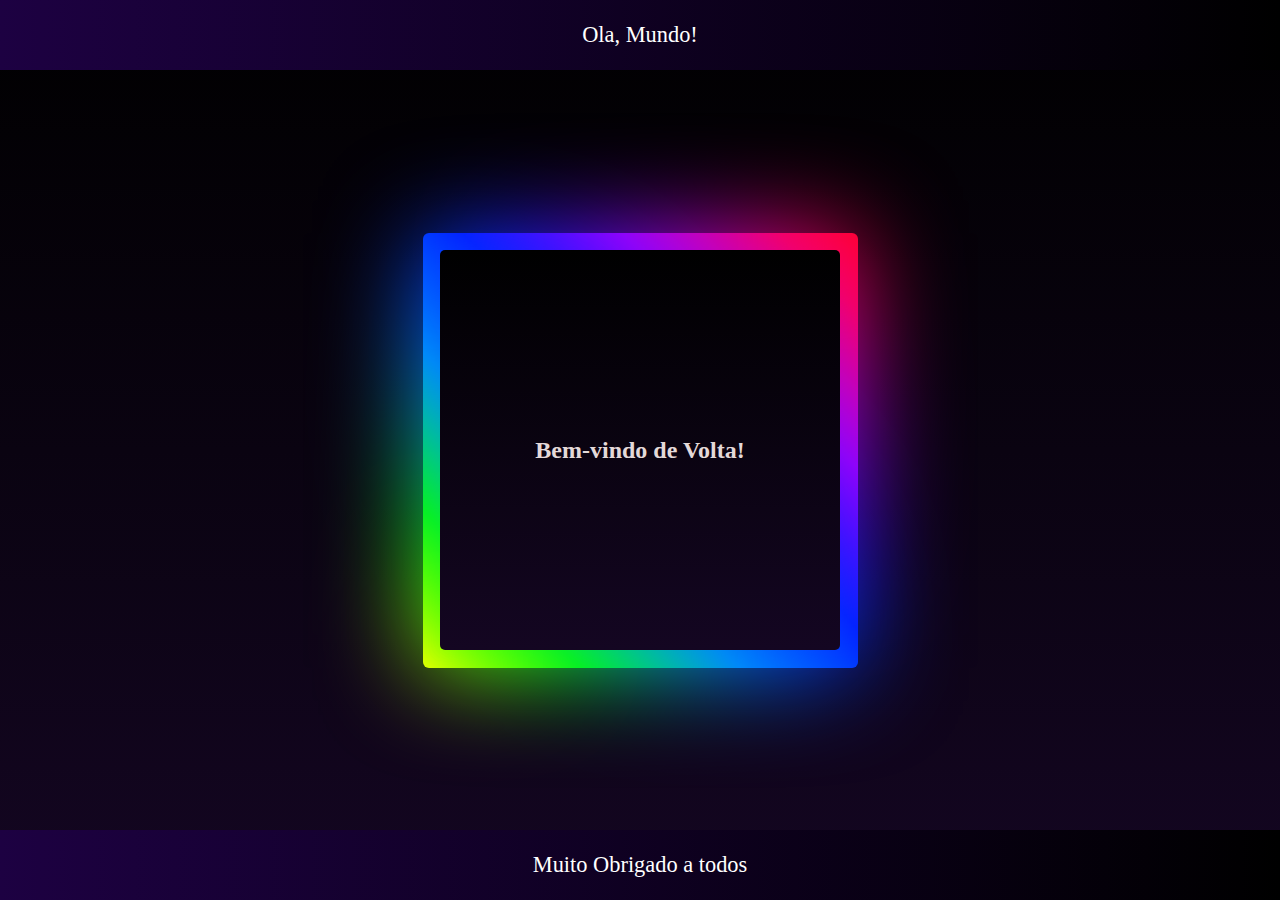
<file: Box colorido/index.html>
<!DOCTYPE html>
<html lang="pt-br">
<head>
    <meta charset="UTF-8">
    <meta name="viewport" content="width=device-width, initial-scale=1.0">
    <title>Document</title>
    <link rel="stylesheet" href="style.css">
</head>
<body>
    <header>
        <p>Ola, Mundo!</p>
    </header>
    <div class="caixa">
        <P>Bem-vindo de Volta!</P>
    </div>
    <footer>
        <p>Muito Obrigado a todos</p>
    </footer>
</body>
</html>
</file>
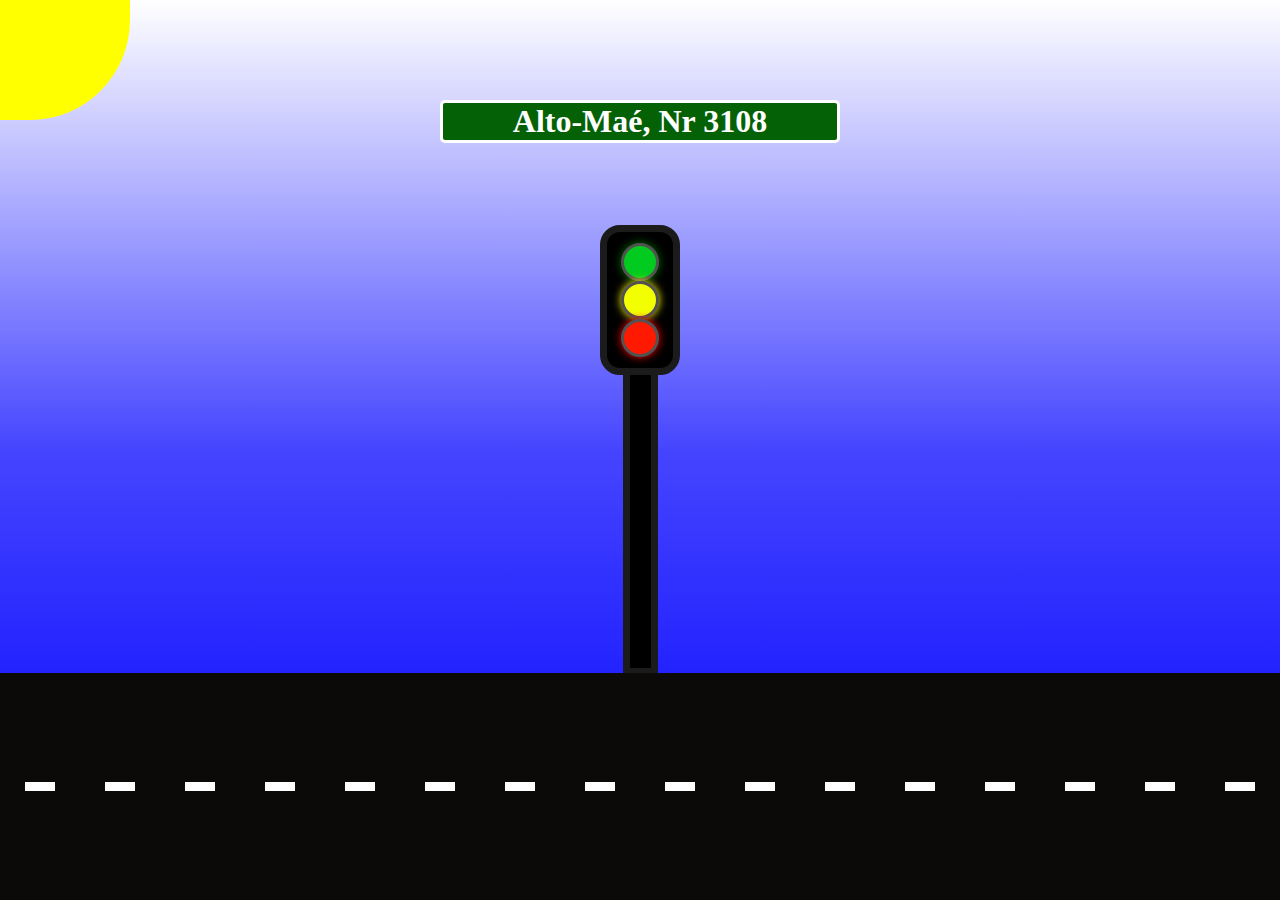
<file: Paisagem simples/index.html>
<!DOCTYPE html>
<html lang="pt-br">
<head>
    <meta charset="UTF-8">
    <meta name="viewport" content="width=device-width, initial-scale=1.0">
    <link rel="stylesheet" href="estilos.css">
    <title>Document</title>
</head>
<body>
    <div class="sol"></div>
        <H1>Alto-Maé, Nr 3108</H1><br><br>
        <div class="semaforo">
            <div class="caixa">
                <div class="verde"></div>
                <div class="amarelo"></div>
                <div class="vermelho"></div>
            </div>
            <div class="poste"></div>
        </div>
        <footer>
            <div class="tracejado"></div>
            <div class="tracejado"></div>
            <div class="tracejado"></div>
            <div class="tracejado"></div>
            <div class="tracejado"></div>
            <div class="tracejado"></div>
            <div class="tracejado"></div>
            <div class="tracejado"></div>
            <div class="tracejado"></div>
            <div class="tracejado"></div>
            <div class="tracejado"></div>
            <div class="tracejado"></div>
            <div class="tracejado"></div>
            <div class="tracejado"></div>
            <div class="tracejado"></div>
            <div class="tracejado"></div>
        </footer>
    </body>
</html>
</file>
<file: Box colorido/style.css>
*{
    margin: 0;
    padding: 0;
    box-sizing: border-box;
}

body{
    /* margin: auto; */
    display: flex;
    justify-content: center;
    align-items: center;
    min-height: 100vh; /* altura minima */
    background-image: linear-gradient(to bottom, #000000, #140622);
    /* flex-direction: column; */

}
.caixa{
    display: flex;
    justify-content: center;
    align-items: center;
    position: relative;
    width: 400px;
    height: 400px;
    background-image: linear-gradient(to bottom, #000000, #140622);
    border-radius: 5px;
    /* border: 3px solid ; */
    
}
.caixa p{
    color: rgb(228, 217, 217);
    font-weight: 900;
    font-family: 'Century Gothic';
    font-size: 1.5em;
}
.caixa p:hover{
    cursor: pointer;
    font-size: 1.6em;
    color: white;
    transition: ease-in 1s;
}
.caixa::before, .caixa::after{
    z-index: -1;
    content: "";
    position: absolute;
    width: calc(100% + 35px);
    height: calc(100% + 35px);
    background: linear-gradient(45deg, #ffff00, #00ff00, #0099ff, #001aff, #a200ff, #ff0055, #ff0000, #ffff00, #00ff00, #0099ff, #001aff, #a200ff);
    background-size: 300%; /* espalh/estica as cores */
    border-radius: 6px;
    /* animation: name duration timing-function delay iteration-count direction fill-mode; */
    animation: AnimarBorda 2s linear alternate infinite;
}
.caixa::after{
    filter: blur(50px);
}
@keyframes AnimarBorda{
    0%{
        background-position: 0;
    }
    100%{
        background-position: 300%;
    }
}
footer{ 
    background-image: linear-gradient(to left, black, rgb(29, 1, 66));
    width: 100%;
    height: 70px;
    position: fixed;
    bottom: 0;
    left: 0;
    color: white;
    font-family: 'Century gothic';
    font-size: 1.4em;
    display: flex;
    align-items: center;
    justify-content: center;
    margin: 0px;
}
header{
    background-image: linear-gradient(to left, black, rgb(29, 1, 66));
    width: 100%;
    height: 70px;
    color: white;
    font-family: 'Century gothic';
    font-size: 1.4em;
    position: fixed;
    top: 0;
    right: 0;
    display: flex;
    align-items: center;
    justify-content: center;
    margin: 0px;
}
</file>
<file: Paisagem simples/estilos.css>
*{
    margin: 0;
    padding: 0;
    box-sizing: border-box;
}
body{
    background-image: linear-gradient(to bottom, rgb(255, 255, 255), rgb(69, 69, 255), rgb(0, 0, 255));
    background-attachment: fixed;
    display: flex;
    justify-content: center;
    align-items: center;
    min-height: 100vh; /* altura minima */
}
.sol{
    width: 130px;
    height: 120px;
    background-color: yellow;
    border-bottom-right-radius: 100px;
    position: absolute;
    top: 0;
    left: 0;
}
h1{
    background-color: rgb(5, 97, 5);
    color: white;
    font-family: 'Century Gothic';
    border: 3px solid white;
    border-radius: 5px;
    text-align: center;
    width: 400px;
    display: flex;
    flex-direction: column;
    justify-content: center;
    align-items: center;
    position: absolute;
    top: 100px;
}
.semaforo{
    display: flex;
    justify-content: center;
    align-items: center;
    flex-direction: column;
}
.caixa{
    width: 80px;
    height: 150px;
    background-color: black;
    border: 7px solid rgb(27, 27, 27);
    border-radius: 20px;
    display: flex;
    flex-direction: column;
    justify-content: center;
}
.verde{
    display: flex;
    align-self: center;
    background-color: rgb(0, 203, 30);
    width: 38px;
    height: 38px;
    border-radius: 50px;
    border: 3px solid rgb(83, 82, 82);
    box-shadow: 0 0 8px rgb(0, 115, 0);
}
.amarelo{
    display: flex;
    align-self: center;
    background-color: rgb(242, 255, 0);
    width: 38px;
    height: 38px;
    border-radius: 50px;
    border: 3px solid rgb(83, 82, 82);
    box-shadow: 0 0 8px yellow;
}
.vermelho{
    display: flex;
    align-self: center;
    background-color: rgb(255, 25, 0);
    width: 38px;
    height: 38px;
    border-radius: 50px;
    border: 3px solid rgb(83, 82, 82);
    box-shadow: 0 0 8px red;
    
}
.poste{
    background-color: black;
    border: 7px solid rgb(27, 27, 27);
    width: 35px;
    height: 300px;
    border-top: none;
}
footer{
    background-color: rgb(12, 9, 9);
    width: 100%;
    height: 227px;
    display: flex;
    justify-content: center;
    align-items: center;
    position: fixed;
    bottom: 0;
    left: 0;
    margin: 0px;
}
footer .tracejado{
    width: 30px;
    height: 9px;
    background-color: white;
    display: flex;
    justify-items: center;
    justify-content: center;
    text-align: center;
    align-items: center;
    margin-left: 25px;
    margin-right: 25px;
}
</file>
